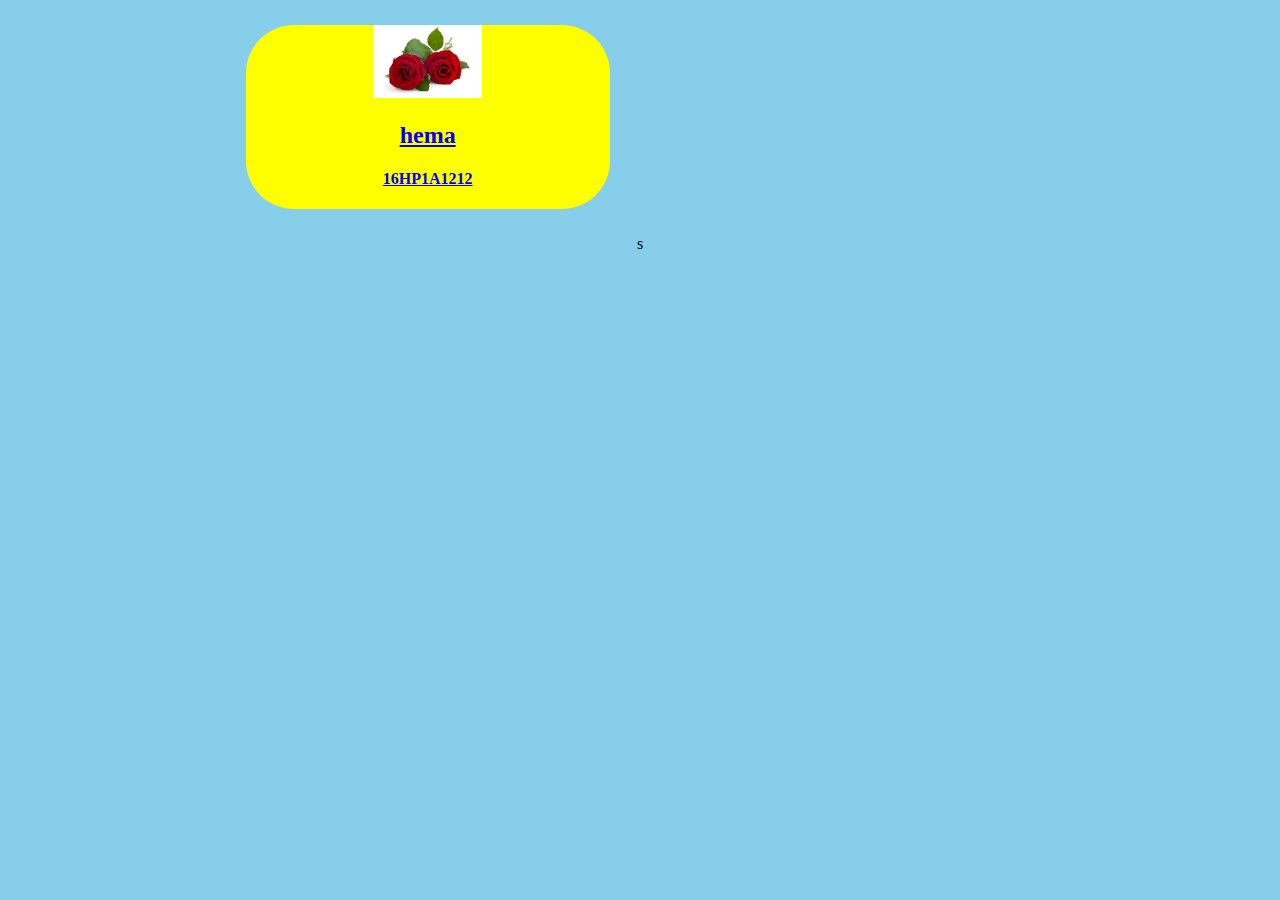
<file: index.html>
<!DOCTYPE html>
<html lang="en" dir="ltr">
  <head>
    <meta charset="utf-8">
    <meta name="viewport"
    content="width=device-width initial-scale=1.0">
    <title>Resume</title>
    <link rel="stylesheet"href="index.css">
  </head>
  <body>
  <div class="" id="card">
    <div class="card">
      <a href="resume.html">
        <img src="rose.jpg" alt="hema image">
    <h2>hema</h2>
    <h4>16HP1A1212</h4>
  </div>
</div>
</a>
  <h1></h1>s
  </body>
</html>
</file>
<file: index.css>
body{
  background-color: skyblue;
  text-align: center;
}
img{
  width: 30%;
}
.card{
  background: yellow;
  width:30%;
  border-radius: 3em;
}
#card{
  justify-content:space-around;
  display:flex;
  margin: 2%;
}
.card:hover{
  box-shadow: 0 8px 8px 0 green;
}
@@media only screen
and(min-device-width:350px) and (max-device-width:450px) {
.card{
  width: 100%;;
}
}
</file>
